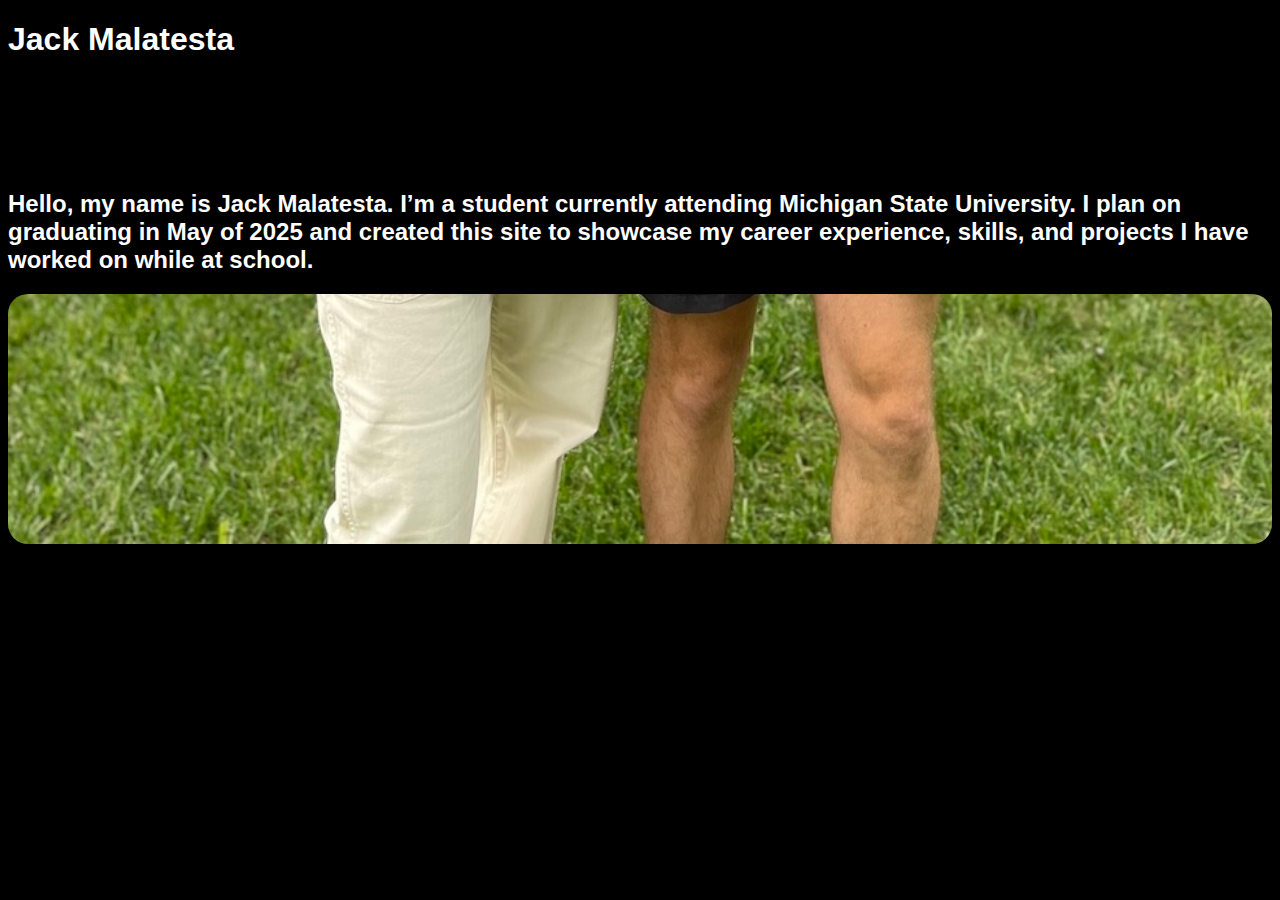
<file: index.html>
<!DOCTYPE html>
<html lang="en">
<head>
  <meta charset="UTF-8">
  <meta name="viewport" content="width=device-width, initial-scale=1.0">
  <meta http-equiv="X-UA-Compatible" content="ie=edge">
  <title>Jack's Final Project</title>
  <link rel="stylesheet" href="screen.css">
</head>
<body> 
  <header>
    <h1>Jack Malatesta</h1>
    <nav class="links">
      <nav>
        <a title="Projects" href="Projects.html">Projects</a>
        <a title="Achievements and Skills" href="skills.html">Career Achievements and Skills</a>
      </nav>
    </nav>
  </header>
  <section id="homepagetxt">
    <h2>Hello, my name is Jack Malatesta. I’m a student currently attending Michigan State University. I plan on graduating in May of 2025 and created this site to showcase my career experience, skills, and projects I have worked on while at school.</h2> 
    <div class="homeimg">
    </div>
  </section>
</body>
</html>
</file>
<file: screen.css>
body {
    background: black;
    font-family: sans-serif;
    color: #fff;
}

.homeimg {
    background: no-repeat bottom / cover url(Homepagepic.jpg);
    height: 250px;
    border-radius: 20px;
    padding-right: 500px;
}

.links {
    padding-left: 1500px;
}
</file>
